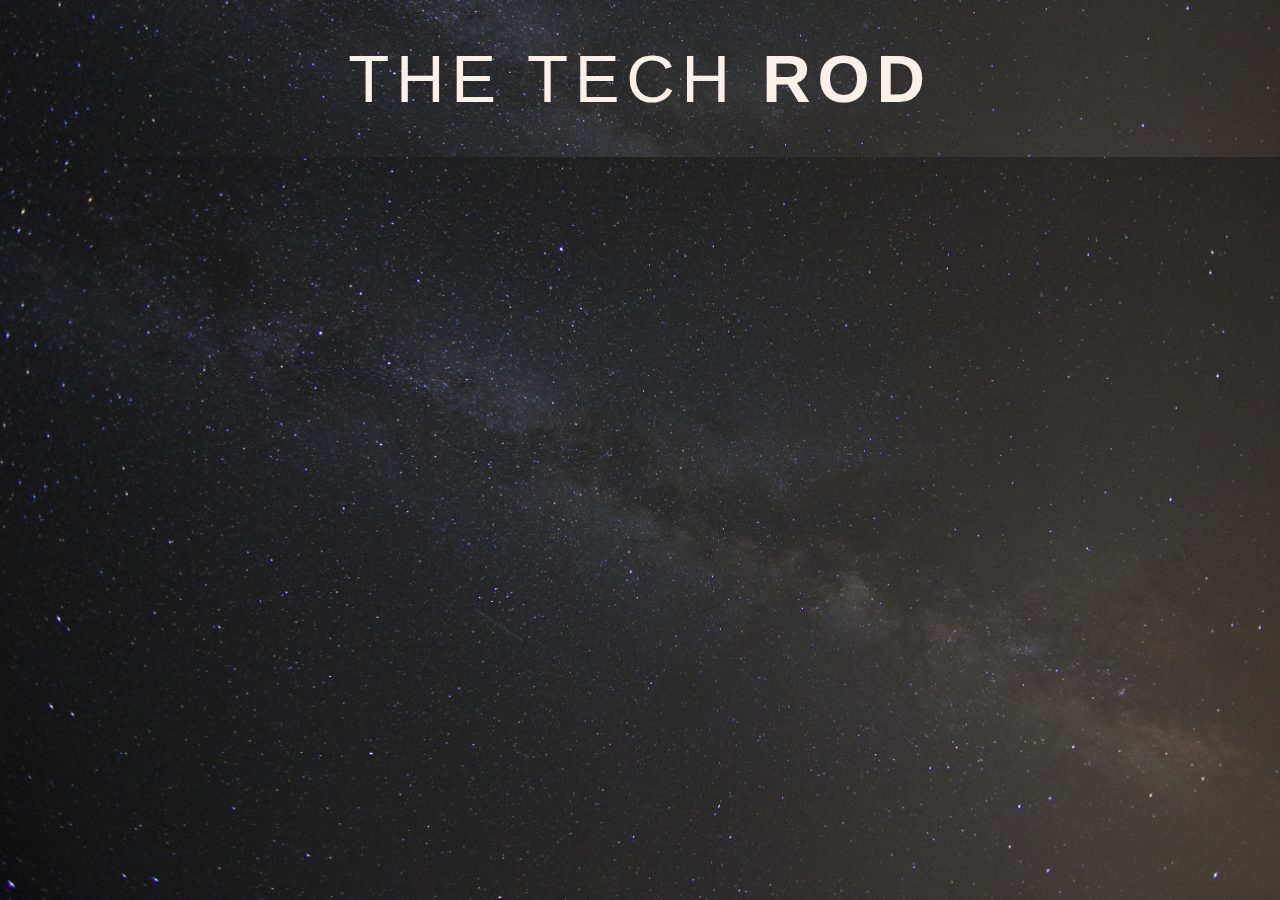
<file: index.html>
<!DOCTYPE html>
<html lang="en">
<head>
    <meta charset="UTF-8">
    <meta name="viewport" content="width=device-width, initial-scale=1.0">
    <meta http-equiv="X-UA-Compatible" content="ie=edge">
    <link rel="icon" href="favicon.ico">
    <link rel="stylesheet" href="https://stackpath.bootstrapcdn.com/bootstrap/4.4.1/css/bootstrap.min.css" integrity="sha384-Vkoo8x4CGsO3+Hhxv8T/Q5PaXtkKtu6ug5TOeNV6gBiFeWPGFN9MuhOf23Q9Ifjh" crossorigin="anonymous">
    <link rel="stylesheet" href="styles.css">
    <title>The Tech Rod</title>
</head>
<body>
<header>
<!-- Header aninmation -->
    <div class="container1 demo">
        <div class="content">
           <div id="large-header" class="large-header">
              <canvas id="demo-canvas"></canvas>
              <h1 class="main-title"><span class="thin">The Tech</span><strong><a href="home.html"> Rod</a></strong></h1>
           </div>
        </div>
     </div>
<!-- Actual Header -->
         
</header>
<footer>

</footer>
<!-- Header script -->
     <script src="https://s3-us-west-2.amazonaws.com/s.cdpn.io/499416/TweenLite.min.js"></script>
     <script src="https://s3-us-west-2.amazonaws.com/s.cdpn.io/499416/EasePack.min.js"></script>
     <script src="https://s3-us-west-2.amazonaws.com/s.cdpn.io/499416/demo.js"></script>
</body>
</html>
</file>
<file: styles.css>
* {
    margin: 0px;
}
/* HEADER */

.large-header {
    position: relative;
    width: 100%;
    background: #111;
    overflow: hidden;
    background-size: cover;
    background-position: center center;
    z-index: 1;
 }
 
 .demo .large-header {
    background-image: url("images/background.jpg");
 }
 
 .main-title {
    position: absolute;
    margin: 0;
    padding: 0;
    color: #F9F1E9;
    text-align: center;
    top: 50%;
    left: 50%;
    -webkit-transform: translate3d(-50%, -50%, 0);
    transform: translate3d(-50%, -50%, 0);
 }
 
.description {
    position: absolute;
    margin: 0;
    padding: 0;
    color: #F9F1E9;
    text-align: center;
    top: 50%;
    left: 50%;
    -webkit-transform: translate3d(-50%, -50%, 0);
    transform: translate3d(-50%, -50%, 0);
}

 .demo .main-title {
    text-transform: uppercase;
    font-size: 4.2em;
    letter-spacing: 0.1em;
 }
 
 .main-title .thin {
    font-weight: 200;
 }

 a:link {
     color: #F9F1E9;
 }

 a:hover {
     text-decoration: none;
 }

 a:visited {
    color: #F9F1E9;
 }
 
 @media only screen and (max-width: 768px) {
    .demo .main-title {
       font-size: 3em;
    }
 }

 /********************************************* HOME PAGE ***************************************************/

body {
    background-image: url("images/background.jpg");
    background-position: center center;
    background-repeat: no-repeat;
    background-attachment: fixed;
    background-size: cover;
    font-family: 'Dosis', sans-serif;
}

.font1 {
    color: #F9F1E9;
    font-family: 'Dosis', sans-serif;
    text-align: center;
    font-size: 7em;
    padding-top: 50px;
}

.font2  {
    color: #F9F1E9;
    font-family: 'Dosis', sans-serif;
    text-align: center;
    font-size: 2em;
}

a[href^=tel] {
   text-decoration:inherit;
   color: inherit;
}

.top-sec {
    padding: 5% 20% 3% 20%;
}

.top-sec2 {
    padding: 0 20% 5% 20%;
    text-align: center;
}

.prof-pic{
    border-radius: 50%;
    width: 15%;
}

.photo-sec {
    padding: 0 0 2% 0;
    text-align: center;
}

.icons-sec {
    padding: 2% 0 0 0;
    text-align: center;
}

.footer {
    padding: 0;
    text-align: center;
}

/* bot section */

.fab {
    font-size: 2rem;
    margin-top: 0px;
    padding: 0 1% 0 1%;
}

.upwork {
    width: 3.5%;
}

hr {
    border: 0;
    height: 1px;
    background-color: #F9F1E9;
    width: 50%;
    margin: 0 25% 0 25%;
}

.footers {
    padding: 0 1% 0 1%;
    font-size: 2rem;
}

p {
    color: #F9F1E9;
    font-family: 'Dosis', sans-serif;
    text-align: center;
    padding-top: 2%;
}

/* contact */

.text-center {
    padding-top: 1%;
}

.btn-outline-success {
    text-align: center;
}

.modal-body {
    text-align: center;
}

/* Projects */

.projects-div {
    padding-top: 3%;
}

/* Responsive */

@media only screen and (max-width: 768px) {
    .font1 {
       font-size: 5em;
    }

    .prof-pic {
        width: 30%;
    }

    .footers {
        font-size: 1.5em;
    }

    .upwork {
        width: 8%;
    }
 }

 @media only screen and (max-width: 400px) {
    .font1 {
       font-size: 4em;
    }

    .font2 {
    font-size: 1.5em;
}

    .prof-pic {
        width: 40%;
    }

    .footers {
        font-size: 1em;
    }

    .upwork {
        width: 12%;
    }

    .icons-sec {
        padding-top: 2rem;
    }

    .photo-sec {
        padding-top: 2rem;
        padding-bottom: 2rem;
    }

 }
</file>
